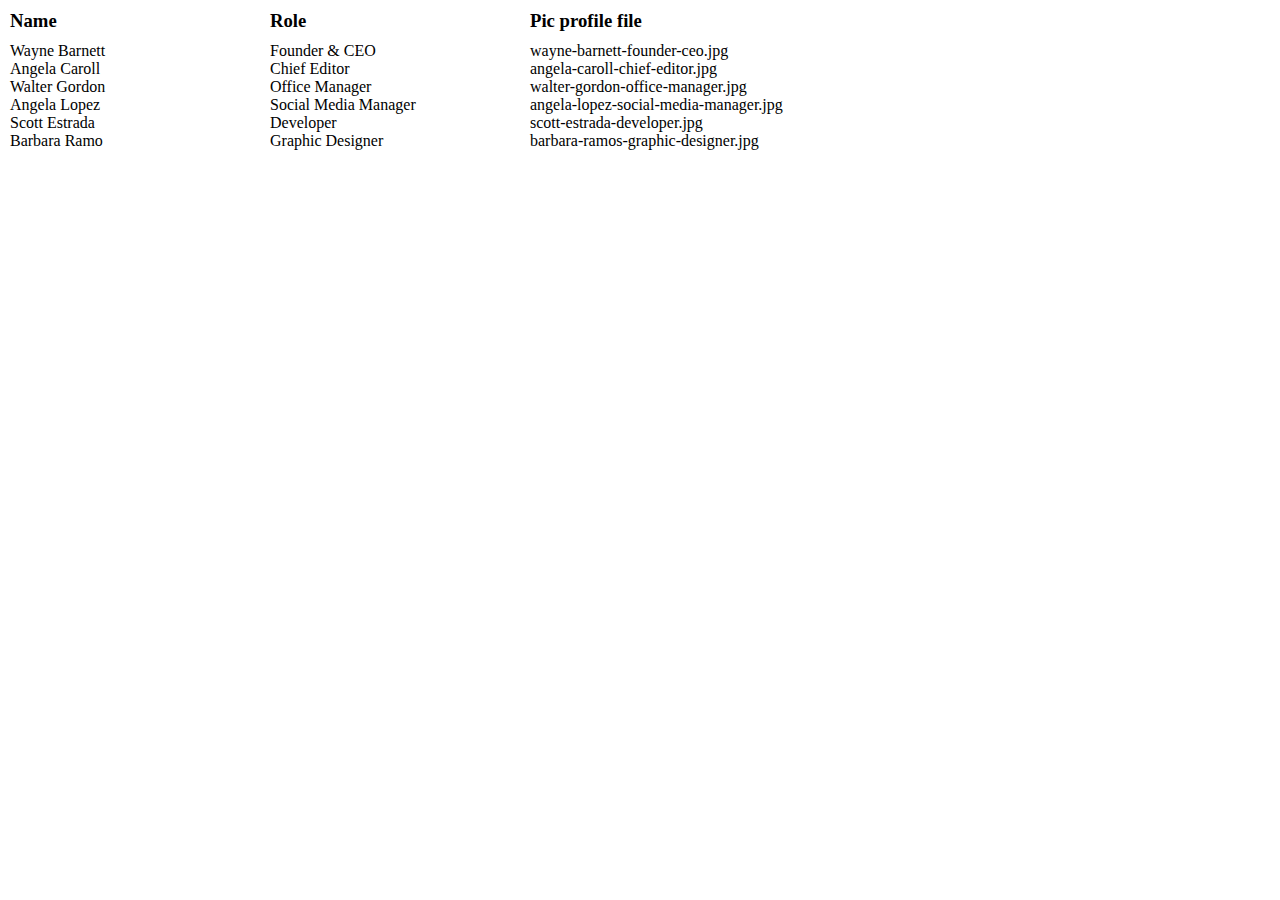
<file: index.html>
<!DOCTYPE html>
<html lang="en">
<head>
    <meta charset="UTF-8">
    <meta http-equiv="X-UA-Compatible" content="IE=edge">
    <meta name="viewport" content="width=device-width, initial-scale=1.0">
    <link rel="stylesheet" href="./css/style.css">
    <title>member</title>
</head>
<body>
    <main>
        <section>
            <div class="container">
                <div class="row">
                    <div class="col">
                        <ul class="name">
                          <h3>Name</h3>
                        </ul>
                    </div>
                    <div class="col">
                        <ul class="role">
                            <h3>Role</h3>
                        </ul>
                    </div>
                    <div class="col">
                        <ul class="pic">
                            <h3>Pic profile file</h3>
                        </ul>
                    </div>
                </div>
            </div>
        </section>
    </main>


    <script src="./js/app.js"></script>
</body>
</html>
</file>
<file: css/style.css>
*{
    margin: 0;
    padding: 0;
    box-sizing: border-box;
}

ul, li, menu {
    list-style: none;
    text-decoration: none;
}

.container{
    max-width: 800px;
    padding: 10px;
}
.row{
    display: flex;
}

.col{
    flex-grow: 1;
    flex-basis: 0;
}

h3{
    padding-bottom: 10px;
}
</file>
